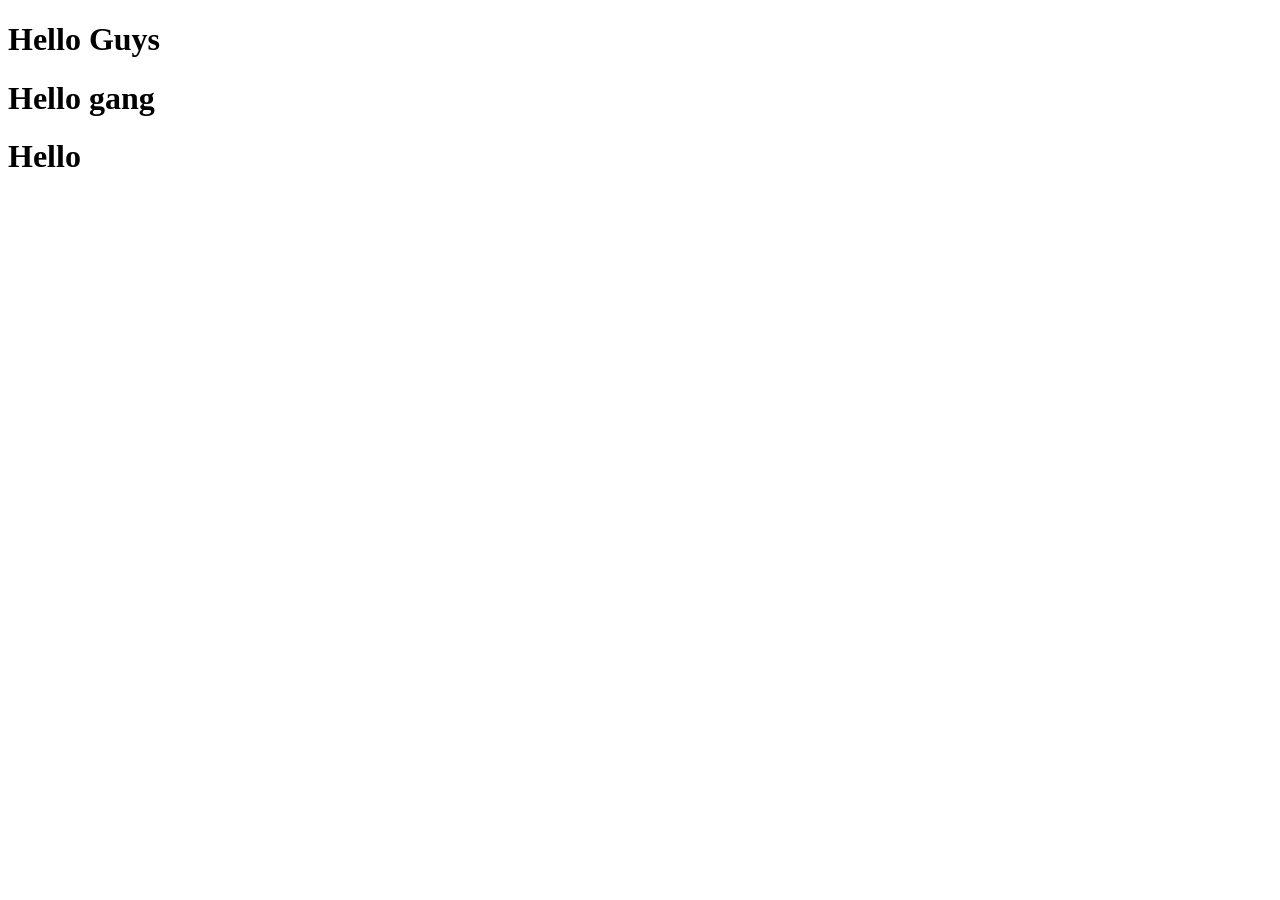
<file: DOM/DAY 1/index.html>
<!DOCTYPE html>
<html lang="en">
<head>
    <meta charset="UTF-8">
    <meta name="viewport" content="width=device-width, initial-scale=1.0">
    <title>Document</title>
    <style href = "style.css"></style>
</head>
<body>
    <h1>Hello Guys</h1>
    <h1>Hello gang</h1>
    <h1>Hello </h1>
    <script src="script.js"></script>
</body>
</html>
</file>
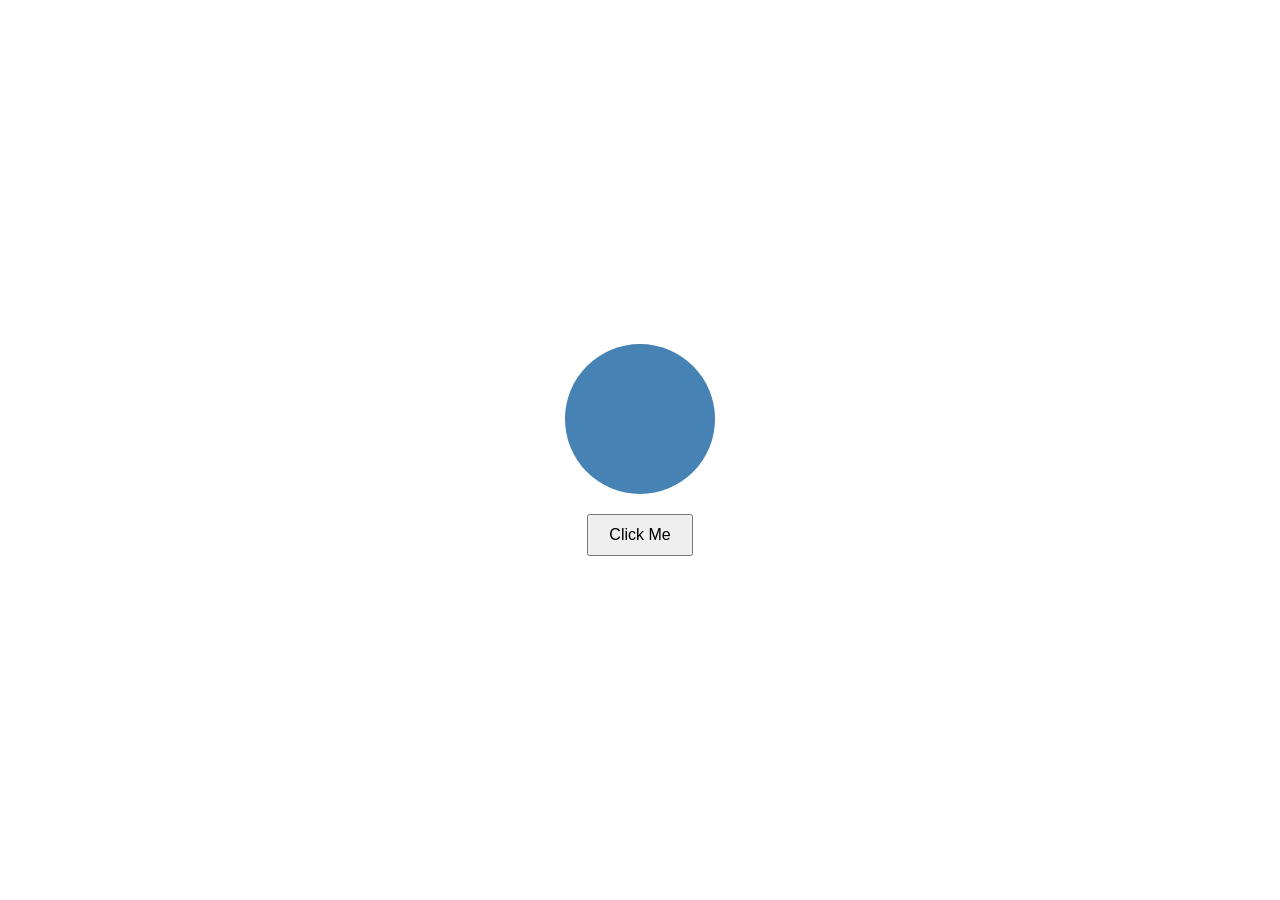
<file: DOM/DAY 2/index.html>
<!DOCTYPE html>
<html lang="en">
<head>
    <meta charset="UTF-8">
    <meta name="viewport" content="width=device-width, initial-scale=1.0">
    <title>Circle</title>
    <link rel="stylesheet" href="style.css">
</head>
<body>

    <div class="bulb"></div>

    <button>Click Me</button>
<script src="script.js"></script>
</body>
</html>
</file>
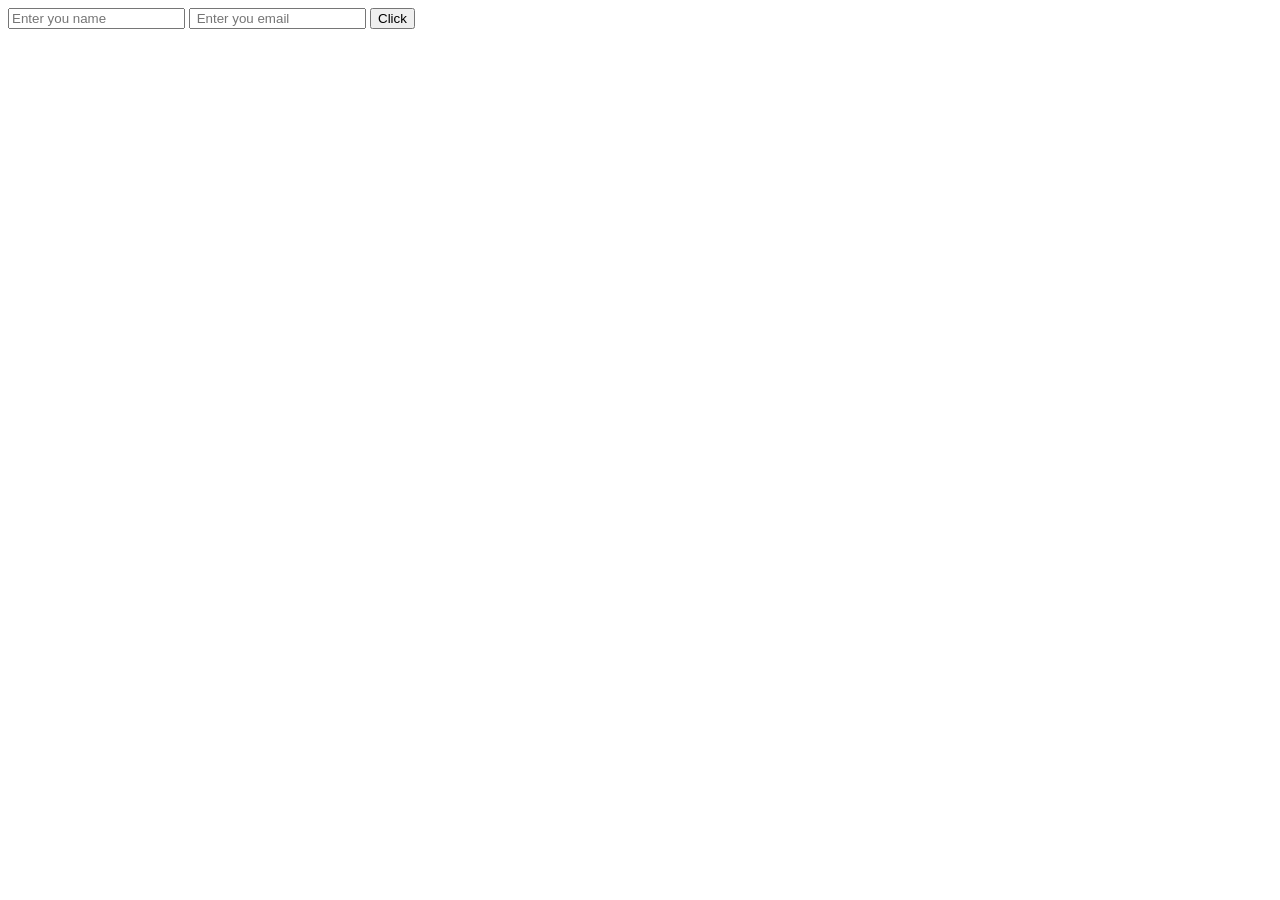
<file: DOM/Day 4/index.html>
<!DOCTYPE html>
<html lang="en">
<head>
    <meta charset="UTF-8">
    <meta name="viewport" content="width=device-width, initial-scale=1.0">
    <title>Document</title>
</head>
<body>
    <form action = "">
        <input id = "name" type = "text" placeholder = "Enter you name">
        <input id = "email" type = "text" placeholder = " Enter you email">
        <button>
            Click
        </button>
    </form>
</body>
</html>
</file>
<file: DOM/DAY 2/style.css>
*{
    margin: 0;
    padding: 0;
    box-sizing: border-box;
}

body{
    height: 100vh;
    display: flex;
    flex-direction: column;
    justify-content: center;
    align-items: center;
    gap: 20px;
}

.bulb{
    width: 150px;
    height: 150px;
    border-radius: 50%;
    background-color: steelblue;
}

button{
    padding: 10px 20px;
    font-size: 16px;
    cursor: pointer;
}
</file>
